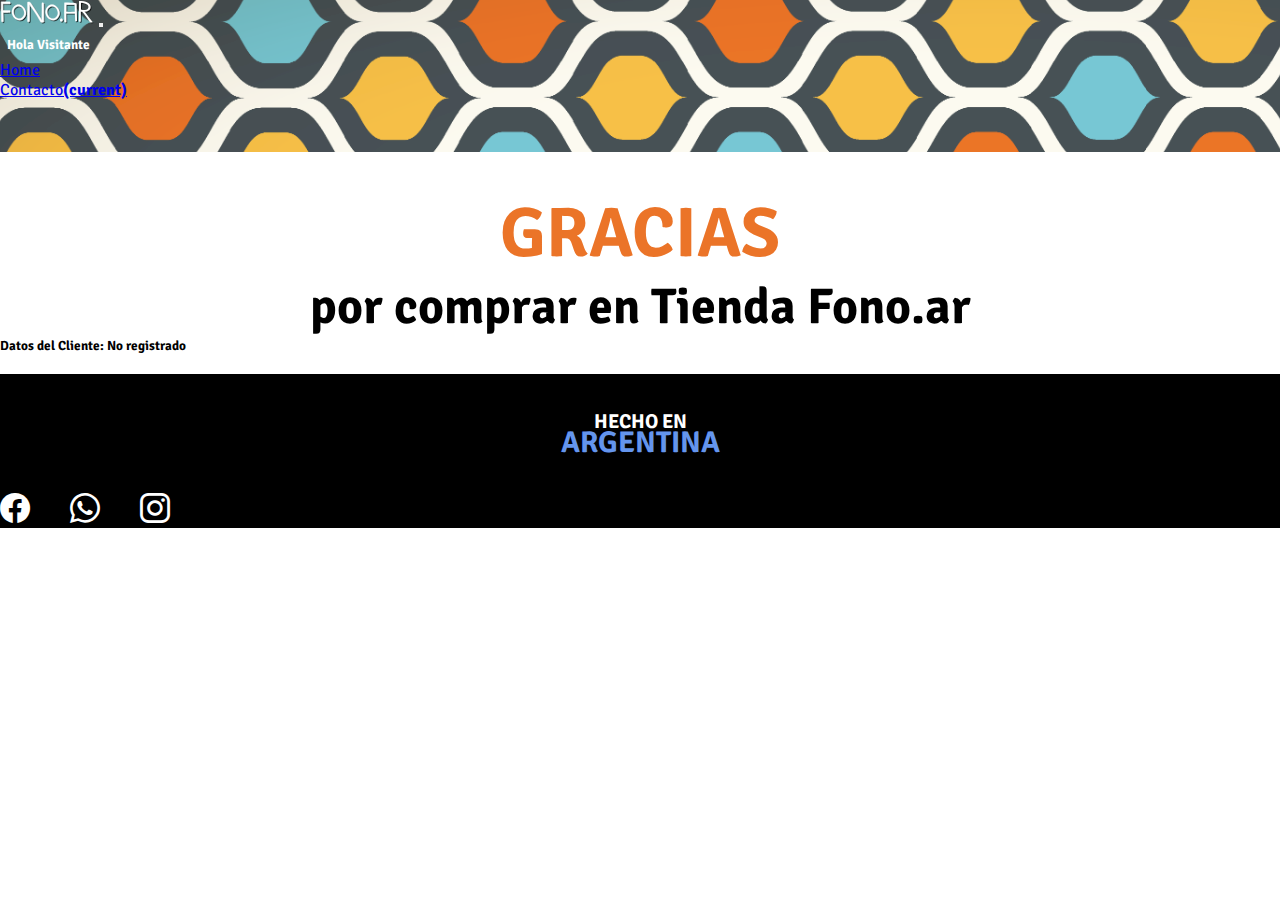
<file: pages/checkout.html>
<!DOCTYPE html>
<html lang="es">
<head>
    <meta charset="UTF-8">
    <meta http-equiv="X-UA-Compatible" content="IE=edge">
    <meta name="viewport" content="width=device-width, initial-scale=1.0">
    <link rel="stylesheet" href="https://cdn.jsdelivr.net/npm/bootstrap-icons@1.10.3/font/bootstrap-icons.css">
    <link rel="stylesheet" href="https://cdn.jsdelivr.net/npm/bootstrap@4.6.2/dist/css/bootstrap.min.css" integrity="sha384-xOolHFLEh07PJGoPkLv1IbcEPTNtaed2xpHsD9ESMhqIYd0nLMwNLD69Npy4HI+N" crossorigin="anonymous">
    <link rel="stylesheet" href="../Styles/estilo.css">
    <title>Gracias por tu compra</title>
    <link rel="icon" type="image/x-icon" href="../img/SVG/logo.png">
    <meta name="description" content="datos de tu compra">
    <meta name="keywords" content="Fonoaudiología, Psicopedagogía, didácticos, juegos, lenguaje, aprendizaje, dislalia, terapia">
</head>
<body>
      <!-- inicio de navbar -->
      
   <nav class="navbar navbar-expand-sm  bg-dark navbar-dark">
    <a class="navbar-brand" href="../index.html"><img src="../img/logoblanco.svg"  height="25" alt="logo"></a>
    <!-- Toggler/collapsibe Button -->
    <button class="navbar-toggler navbar-toggler-right" type="button" data-toggle="collapse" data-target="#collapsibleNavbar">
      <span class="navbar-toggler-icon"></span>
    </button>

    <!-- Navbar links -->
    <div class="collapse navbar-collapse" id="collapsibleNavbar">
      <ul class="navbar-nav ml-auto text-center">
        <div id="bienvenida"></div>
        <div id="registro"></div>
        
        <li class="nav-item">
          <a class="nav-link" href="../index.html">Home</a>
        </li>
        <li class="nav-item active">
          <a class="nav-link" href="./contacto.html">Contacto<span class="sr-only">(current)</span></a>
        </li>
      </ul>
    </div>
  </nav>

  <div class="divisor"></div>

  <main>

        
    <h1 class="home">Gracias</h1>
    <h2>por comprar en <span>Tienda Fono.ar</span></h2>
    <div id="mostrarCliente"></div>
    <div id="mostrarPedido"></div>
    <div id="mostrarTotal"></div>
      
      
</main>


    <footer>
      
        <div class="container-fluid">
          <div class="row">
            <div class="col-sm-6 justify-content-center">
              <div class="textfoot">
                <h2 class="p1">Hecho en</h2>
                <h2 class="p2">Argentina</h2>
              </div>
            </div>
            <div class="col-sm-6 justify-content-center d-flex">
              <div class="iconos">
                <div class="fb"><a href="https://es-la.facebook.com/fonologia.juegos/" target="_blank"><i class="bi bi-facebook"></i></a></div>
                <div class="wp"><a href="https://wa.me/5491165568982"><i class="bi bi-whatsapp" target="_blank"></i></a></div>
                <div class="ig"><a href="https://www.instagram.com/fonologiajuegos/"><i class="bi bi-instagram" target="_blank"></i></a></div>
              </div>
            </div>
          </div>
        </div>
      
      </footer>
      <!-- final de footer -->
      
      
      
    <script src="https://cdn.jsdelivr.net/npm/jquery@3.5.1/dist/jquery.slim.min.js" integrity="sha384-DfXdz2htPH0lsSSs5nCTpuj/zy4C+OGpamoFVy38MVBnE+IbbVYUew+OrCXaRkfj" crossorigin="anonymous"></script>
    <script src="https://cdn.jsdelivr.net/npm/popper.js@1.16.1/dist/umd/popper.min.js" integrity="sha384-9/reFTGAW83EW2RDu2S0VKaIzap3H66lZH81PoYlFhbGU+6BZp6G7niu735Sk7lN" crossorigin="anonymous"></script>
    <script src="https://cdn.jsdelivr.net/npm/bootstrap@4.6.2/dist/js/bootstrap.min.js" integrity="sha384-+sLIOodYLS7CIrQpBjl+C7nPvqq+FbNUBDunl/OZv93DB7Ln/533i8e/mZXLi/P+" crossorigin="anonymous"></script>
    <script src="../checkout.js"></script>
          
</body>
</html>
</file>
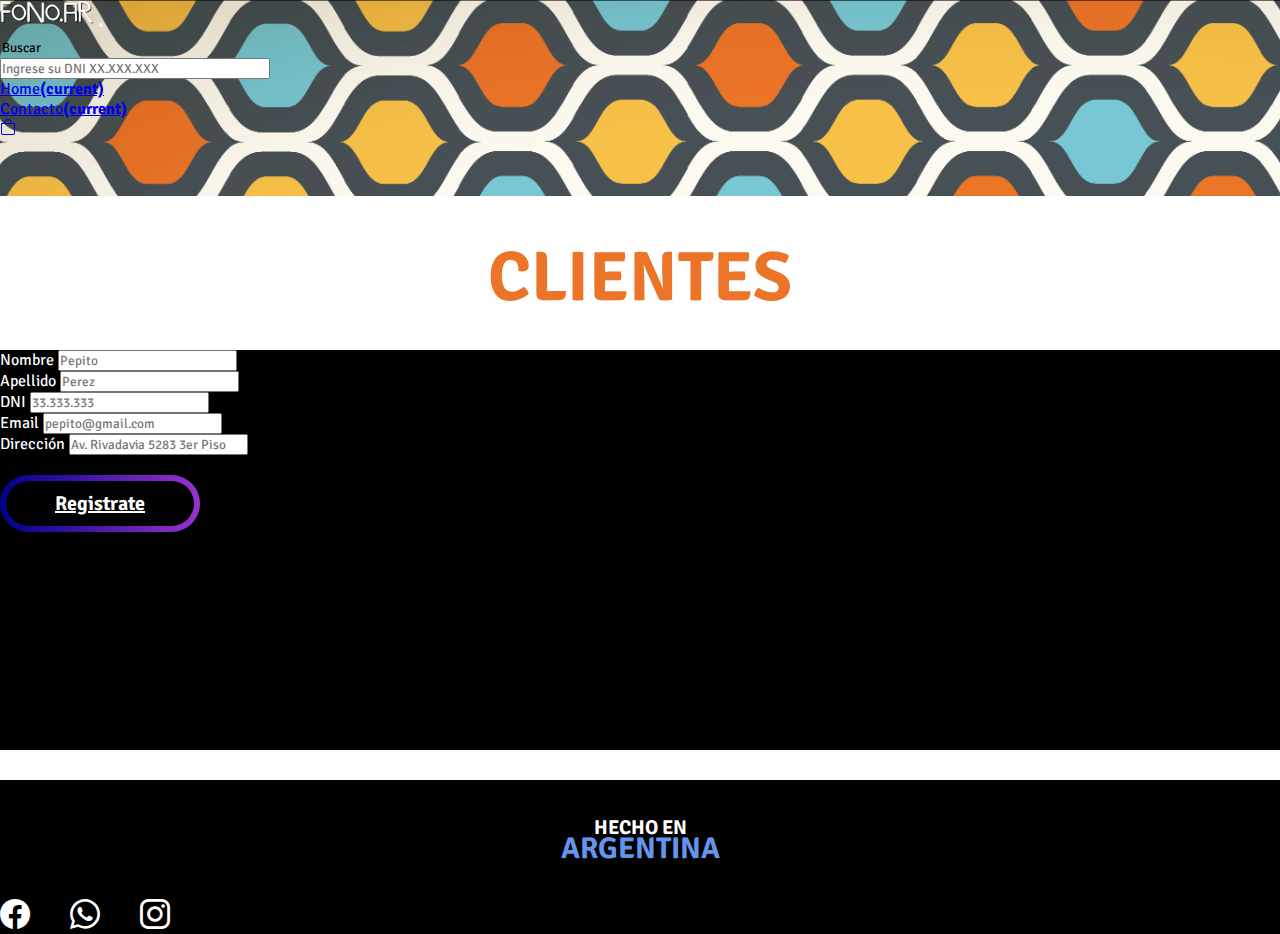
<file: pages/clientes.html>
<!DOCTYPE html>
<html lang="es">
<head>
    <meta charset="UTF-8">
    <meta http-equiv="X-UA-Compatible" content="IE=edge">
    <meta name="viewport" content="width=device-width, initial-scale=1.0">
    <link rel="stylesheet" href="https://cdn.jsdelivr.net/npm/bootstrap-icons@1.10.3/font/bootstrap-icons.css">
    <link rel="stylesheet" href="https://cdn.jsdelivr.net/npm/bootstrap@4.6.2/dist/css/bootstrap.min.css" integrity="sha384-xOolHFLEh07PJGoPkLv1IbcEPTNtaed2xpHsD9ESMhqIYd0nLMwNLD69Npy4HI+N" crossorigin="anonymous">
    <link rel="stylesheet" href="../Styles/estilo.css">
    <title>Fonología  - Clientes</title>
    <link rel="icon" type="image/x-icon" href="../img/SVG/logo.png">
    <meta name="description" content="Ingresá tus datos">
    <meta name="keywords" content="Fonoaudiología, Psicopedagogía, didácticos, juegos, lenguaje, aprendizaje, dislalia, terapia">
</head>
<body>
    <!-- inicio de navbar -->
      
   <nav class="navbar navbar-expand-sm  bg-dark navbar-dark">
    <a class="navbar-brand" href="../index.html"><img src="../img/logoblanco.svg"  height="25" alt="logo"></a>
    <!-- Toggler/collapsibe Button -->
    <button class="navbar-toggler navbar-toggler-right" type="button" data-toggle="collapse" data-target="#collapsibleNavbar">
      <span class="navbar-toggler-icon"></span>
    </button>

    <!-- Navbar links -->
      
    <div class="collapse navbar-collapse" id="collapsibleNavbar">
      <ul class="navbar-nav ml-auto text-center align-items-center">
        <div id="bienvenida"></div>
        <li class="nav-item">
            <form class="form-inline d-flex flex-nowrap" id="formularioBoton">
                <div class="input-group-prepend">
                  <button class="btn btn-outline-secondary" type="submit" id="button-addon1" onclick="location.reload()">Buscar</button>
                </div>
                <input type="text" class="form-control" id="dniControl" placeholder="Ingrese su DNI XX.XXX.XXX" aria-label="Example text with button addon" aria-describedby="button-addon1" style="width:30vh;">
            </form>
        </li>
        <li class="nav-item">
          <a class="nav-link" href="../index.html">Home<span class="sr-only">(current)</span></a>
        </li>
        <li class="nav-item">
            <a class="nav-link" href="./contacto.html">Contacto<span class="sr-only">(current)</span></a>
        </li>
         <li class="nav-item-carrito dropdown">
            
            <a class="nav-link dropdown-toggle" href="#" role="button" data-toggle="dropdown" aria-expanded="false">
              <svg xmlns="http://www.w3.org/2000/svg" width="20" height="20" fill="currentColor" class="bi bi-bag" viewBox="0 0 20 20">
                <path d="M8 1a2.5 2.5 0 0 1 2.5 2.5V4h-5v-.5A2.5 2.5 0 0 1 8 1zm3.5 3v-.5a3.5 3.5 0 1 0-7 0V4H1v10a2 2 0 0 0 2 2h10a2 2 0 0 0 2-2V4h-3.5zM2 5h12v9a1 1 0 0 1-1 1H3a1 1 0 0 1-1-1V5z"/>
              </svg>
            </a>
            <div class="dropdown-menu">
              </div>
        </li>
      </ul>
    </div>
  </nav>

  <div class="divisor"></div>

<!-- fin de navbar -->

<div class="productostit"><h1>Clientes</h1></div>



  <section class="clientes">
    <div class="container" style="background-color: #000000;">     
      <div class="row align-items-center">
        <div class="col-sm-8 p-2"  data-aos="fade-up" data-aos-duration="1000">
            <form class="formuCliente" id="formulario">
                <div class="form-row">
                  <div class="form-group col-md-4">
                    <label for="inputName">Nombre</label>
                    <input type="text" class="form-control" id="nombre" placeholder="Pepito">
                  </div>
                  <div class="form-group col-md-4">
                    <label for="inputLastName">Apellido</label>
                    <input type="text" class="form-control" id="apellido" placeholder="Perez">
                  </div>
                  <div class="form-group col-md-4">
                    <label for="inputLastName">DNI</label>
                    <input type="text" class="form-control" id="dni" placeholder="33.333.333">
                  </div>
                </div>
                <div class="form-group">
                  <label for="inputEmail4">Email</label>
                  <input type="email" class="form-control" id="email" placeholder="pepito@gmail.com">
                </div>
                <div class="form-group">
                  <label for="inputAddress2">Dirección</label>
                  <input type="text" class="form-control" id="direccion" placeholder="Av. Rivadavia 5283 3er Piso">
                </div>
                <!-- </div> -->
                <a type="submit" class="btn btn-gradient-5" id="nuevoCliente" href="../index.html">Registrate</a>
              </form>
</section>

<footer>
      
    <div class="container-fluid">
      <div class="row">
        <div class="col-sm-6 justify-content-center">
          <div class="textfoot">
            <h2 class="p1">Hecho en</h2>
            <h2 class="p2">Argentina</h2>
          </div>
        </div>
        <div class="col-sm-6 justify-content-center d-flex">
          <div class="iconos">
            <div class="fb"><a href="https://es-la.facebook.com/fonologia.juegos/" target="_blank"><i class="bi bi-facebook"></i></a></div>
            <div class="wp"><a href="https://wa.me/5491165568982"><i class="bi bi-whatsapp" target="_blank"></i></a></div>
            <div class="ig"><a href="https://www.instagram.com/fonologiajuegos/"><i class="bi bi-instagram" target="_blank"></i></a></div>
          </div>
        </div>
      </div>
    </div>
  
  </footer>

    
<script src="https://cdn.jsdelivr.net/npm/jquery@3.5.1/dist/jquery.slim.min.js" integrity="sha384-DfXdz2htPH0lsSSs5nCTpuj/zy4C+OGpamoFVy38MVBnE+IbbVYUew+OrCXaRkfj" crossorigin="anonymous"></script>
    <script src="https://cdn.jsdelivr.net/npm/popper.js@1.16.1/dist/umd/popper.min.js" integrity="sha384-9/reFTGAW83EW2RDu2S0VKaIzap3H66lZH81PoYlFhbGU+6BZp6G7niu735Sk7lN" crossorigin="anonymous"></script>
    <script src="https://cdn.jsdelivr.net/npm/bootstrap@4.6.2/dist/js/bootstrap.min.js" integrity="sha384-+sLIOodYLS7CIrQpBjl+C7nPvqq+FbNUBDunl/OZv93DB7Ln/533i8e/mZXLi/P+" crossorigin="anonymous"></script>
    <script src="https://unpkg.com/aos@next/dist/aos.js"></script>
 <script>
    AOS.init();
 </script>
 <script src="../cliente.js"></script>
</body>
</html>
</file>
<file: Styles/estilo.css>
@import url("https://fonts.googleapis.com/css2?family=Roboto:wght@500&family=Signika+Negative:wght@300;700&display=swap");
* {
  margin: 0;
  padding: 0;
  box-sizing: border-box;
  font-family: "Signika Negative", sans-serif;
}

.navbar {
  background-color: black !important;
}

#bienvenida {
  color: white;
  margin: 7px;
}

.input-group {
  margin-top: -5px;
}

.nav-link-dropdown-toggle {
  color: white !important;
  margin-top: 7px;
  margin-left: 14px;
}

.dropdown-menu {
  margin-left: -350px;
  width: 400px;
}

#botonera {
  display: flex;
  flex-direction: row;
}

.divisor {
  background-image: url(../img/barra.svg);
  height: 300px;
  width: auto;
  background-size: cover;
  background-repeat: no-repeat;
  margin-left: -90px;
  margin-top: -150px;
}

@media only screen and (max-width: 800px) {
  #botonera {
    flex-direction: column;
    align-items: center;
    gap: 10px;
  }
}
h1 {
  margin-top: -60px;
  font-family: "Signika Negative", sans-serif;
  font-weight: 700;
  color: #EB7428;
  font-size: 70px;
  text-align: center;
  text-transform: uppercase;
  animation-name: h1cambiodecolor;
  animation-duration: 10s;
  animation-delay: 0;
  animation-timing-function: ease-in-out;
  animation-iteration-count: infinite;
  animation-direction: alternate;
}

.btn {
  display: flex;
  justify-content: center !important;
}

@keyframes h1cambiodecolor {
  25% {
    color: #ED897D;
  }
  50% {
    color: #4f4c49;
  }
  75% {
    color: cadetblue;
  }
}
h2 {
  font-size: 50px;
  text-align: center;
}

h3 {
  text-align: center;
}

span {
  font-weight: 700;
}

#precio {
  font-weight: 700;
  font-size: 20px;
  color: red;
}

.container-fluid-negro {
  margin-top: 60px;
  background-color: black;
  height: 900px;
}

.container-fluid-card {
  display: flex;
}

.btn-gradient-1 {
  display: flex;
  margin-top: 40px;
  font-weight: 700;
  width: 200px;
  justify-content: center;
  color: black;
  font-size: 20px;
  padding: 10px;
  background: linear-gradient(rgb(255, 255, 255), rgb(255, 255, 255)) padding-box, linear-gradient(to right, darkblue, darkorchid) border-box;
  border-radius: 60px;
  border: 6px solid transparent;
  border-spacing: 10px;
}

.btn-gradient-1:hover {
  background: linear-gradient(rgb(6, 183, 133), rgb(6, 183, 133)) padding-box, linear-gradient(to right, rgb(3, 96, 43), rgb(5, 249, 38)) border-box;
  color: white;
}

.btn-gradient-2 {
  margin-top: 40px;
  font-weight: 700;
  width: 300px;
  justify-content: center;
  color: white;
  font-size: 30px;
  padding: 10px;
  background: linear-gradient(black, black) padding-box, linear-gradient(to right, darkblue, darkorchid) border-box;
  border-radius: 60px;
  border: 6px solid transparent;
  border-spacing: 10px;
}

.row-txt {
  color: white;
  margin-top: 20px;
}

.card {
  transition: all 0.3s;
  gap: 15px;
  margin: 10px;
  margin-top: 40px;
  flex-direction: column;
}

.card:hover {
  transform: scale(1.05);
}

.card-title1 {
  margin-top: -30px;
  font-weight: bold;
}

.card-title {
  font-weight: bold;
}

@media only screen and (max-width: 800px) {
  h1 {
    margin-top: -30px;
  }
  h2 {
    font-size: 30px;
  }
  .container-fluid-negro {
    margin-top: 100px;
    background-color: black;
    height: auto;
  }
  .container-fluid-negro2 {
    margin-top: 10px;
    background-color: black;
    height: 700px;
  }
  .container-fluid-card {
    flex-wrap: wrap;
  }
  .dropdown-menu {
    margin-left: 0px;
    width: 400px;
  }
}
footer {
  background-color: rgb(0, 0, 0);
  margin-top: 20px;
}

.iconos {
  display: flex;
  font-size: 30px;
  height: 50%;
  gap: 40px;
  margin-top: 30px;
}

.iconos a {
  color: white;
}

.bi-facebook:hover {
  color: cornflowerblue;
}

.bi-whatsapp:hover {
  color: chartreuse;
}

.bi-instagram:hover {
  color: coral;
}

.textfoot {
  text-align: center;
  padding-top: 35px;
}

.p1 {
  height: 80%;
  font-size: 20px;
  color: white;
  text-transform: uppercase;
}

.p2 {
  height: 80%;
  font-size: 30px;
  color: cornflowerblue;
  text-transform: uppercase;
  margin-top: -10px;
}

@media only screen and (max-width: 575px) {
  footer {
    height: 160px;
    margin-top: 10px;
  }
  .iconos {
    font-size: 25px;
    margin-top: 5px;
  }
}
.clientes {
  background-color: black !important;
  color: white;
  margin-bottom: 30px;
  margin-top: 30px;
  height: 400px;
}

.formuCliente {
  margin-top: 20px;
}

.btn-gradient-5 {
  margin-top: 20px;
  font-weight: 700;
  width: 200px;
  justify-content: center;
  color: white;
  font-size: 20px;
  padding: 10px;
  background: linear-gradient(rgb(0, 0, 0), rgb(0, 0, 0)) padding-box, linear-gradient(to right, darkblue, darkorchid) border-box;
  border-radius: 60px;
  border: 6px solid transparent;
  border-spacing: 10px;
}

.parrafo3 {
  color: white;
  font-size: 26px;
  margin-top: 20px;
  text-align: center;
}

.contacto {
  background-color: black !important;
  color: white;
  margin-bottom: -30px;
}

.btn-gradient-5 {
  margin-top: 20px;
  font-weight: 700;
  width: 200px;
  justify-content: center;
  color: white;
  font-size: 20px;
  padding: 10px;
  background: linear-gradient(rgb(0, 0, 0), rgb(0, 0, 0)) padding-box, linear-gradient(to right, darkblue, darkorchid) border-box;
  border-radius: 60px;
  border: 6px solid transparent;
  border-spacing: 10px;
}

.parrafo3 {
  color: white;
  font-size: 26px;
  margin-top: 20px;
  text-align: center;
}/*# sourceMappingURL=estilo.css.map */
</file>
